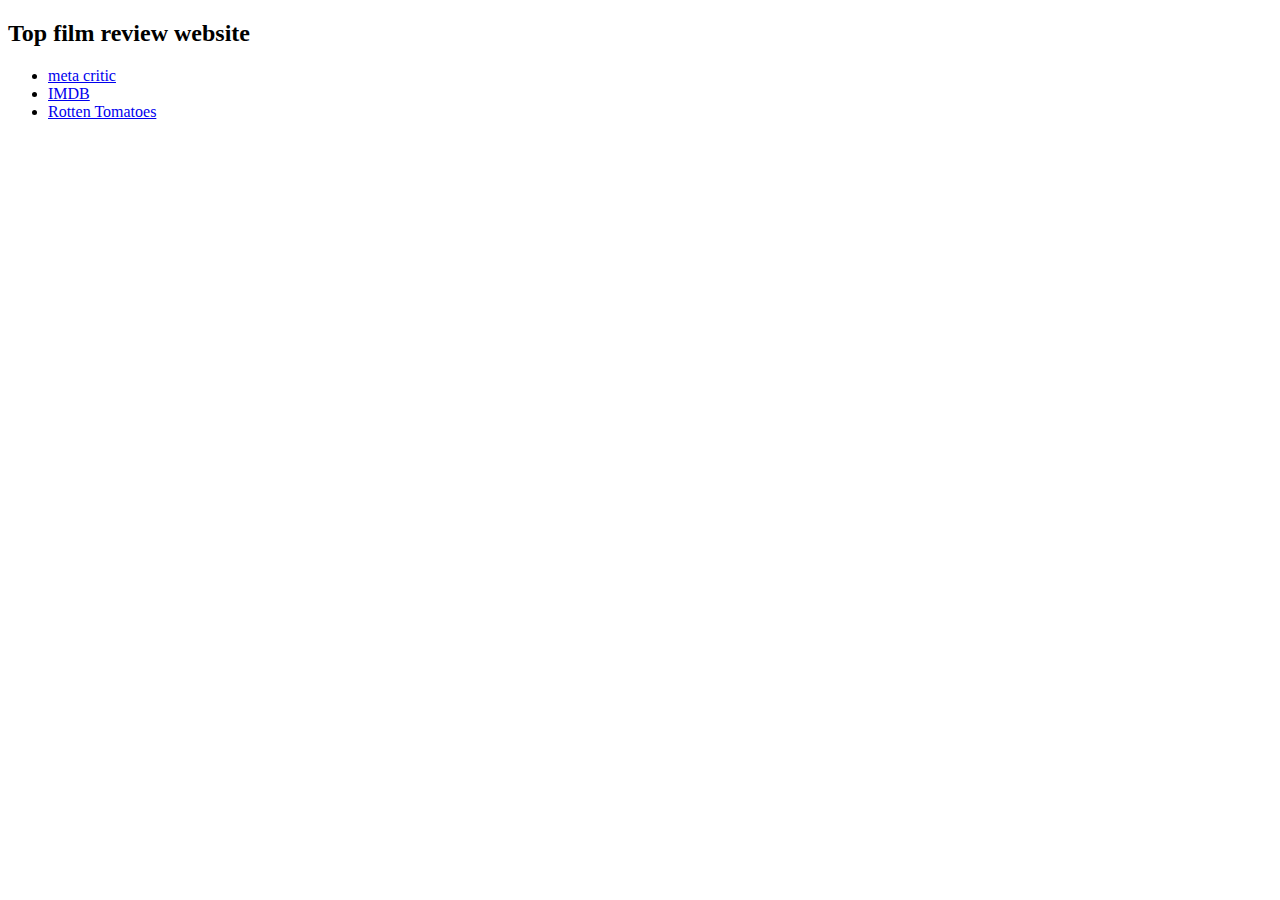
<file: css/hw_02.html>
<!DOCTYPE html>
<html lang="en">
<head>
    <meta charset="UTF-8">
    <meta http-equiv="X-UA-Compatible" content="IE=edge">
    <meta name="viewport" content="width=device-width, initial-scale=1.0">
    <title>TOP FILM</title>
</head>
<body>
    <h2>Top film review website</h2>
    <ul>
        <li><a href="https://www.metacritic.com/">meta critic</a></li>
<li><a href="https://www.imdb.com/">IMDB</a></li>
<li><a href="https://www.rottentomatoes.com">Rotten Tomatoes</a></li>
    </ul>
</body>
</html>
</file>
